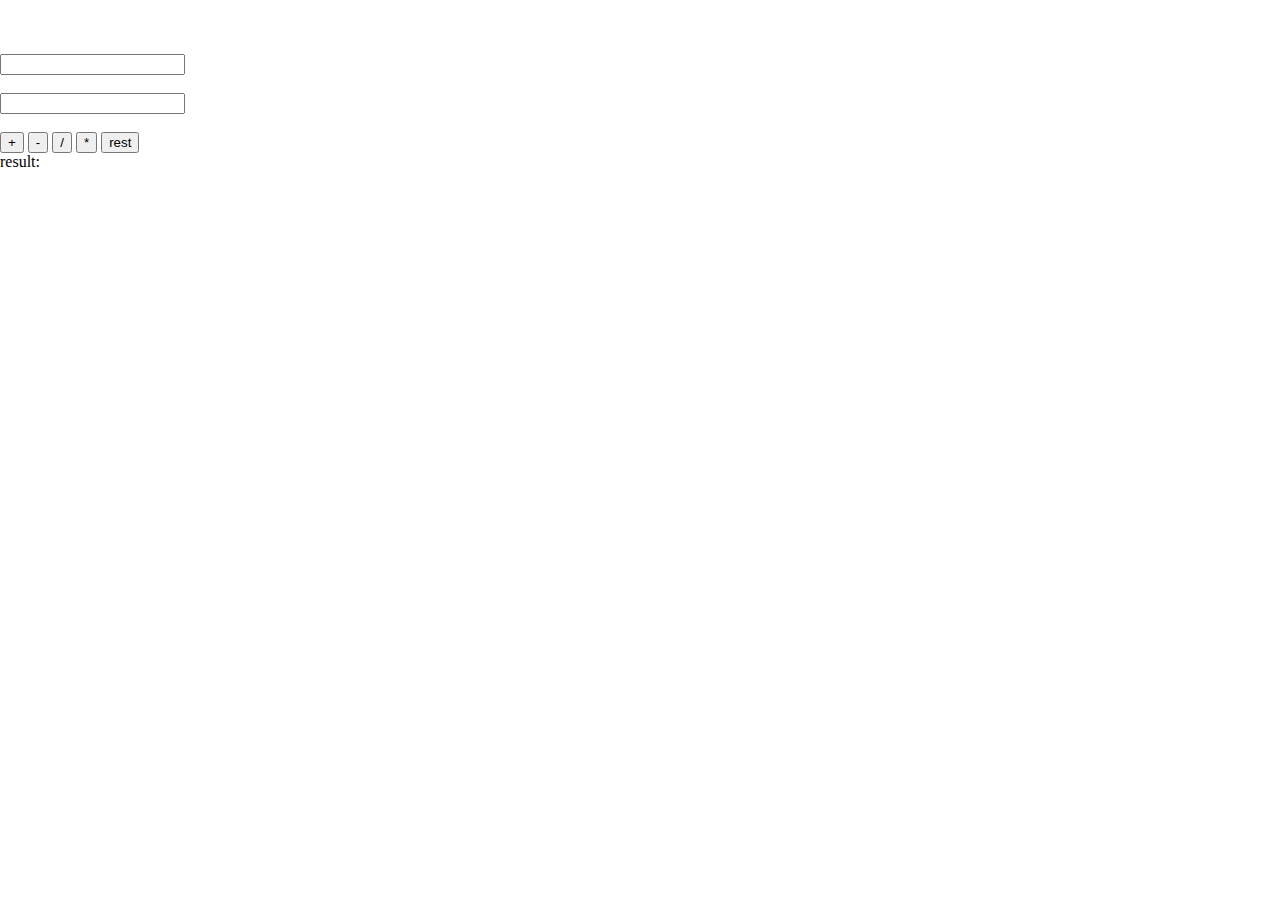
<file: index.html>
<!DOCTYPE html>
<html lang="en">
  <head>
    <meta charset="UTF-8" />
    <meta name="viewport" content="width=device-width, initial-scale=1.0" />
    <title>Document</title>
    <link rel="stylesheet" href="/css/style.css" />
  </head>
  <body>
    <p id="demo"></p>

    <p id="demo"></p>

    <p id="demo"></p>

    <p id="demo"></p>

    <p id="demo"></p>
    <br />
    <br />
    <br />

    <input type="text" id="num1" />
    <br />
    <br />
    <input type="text" id="num2" />
    <br />
    <br />
    <button onclick="sum()">+</button> <button onclick="minuSum()">-</button>
    <button onclick="divideSum()">/</button>
    <button onclick="multplySum()">*</button>
    <button onclick="rest()">rest</button>
    <br />

    result: <span id="result"></span>

    <script src="/js/app.js"></script>
  </body>
</html>
</file>
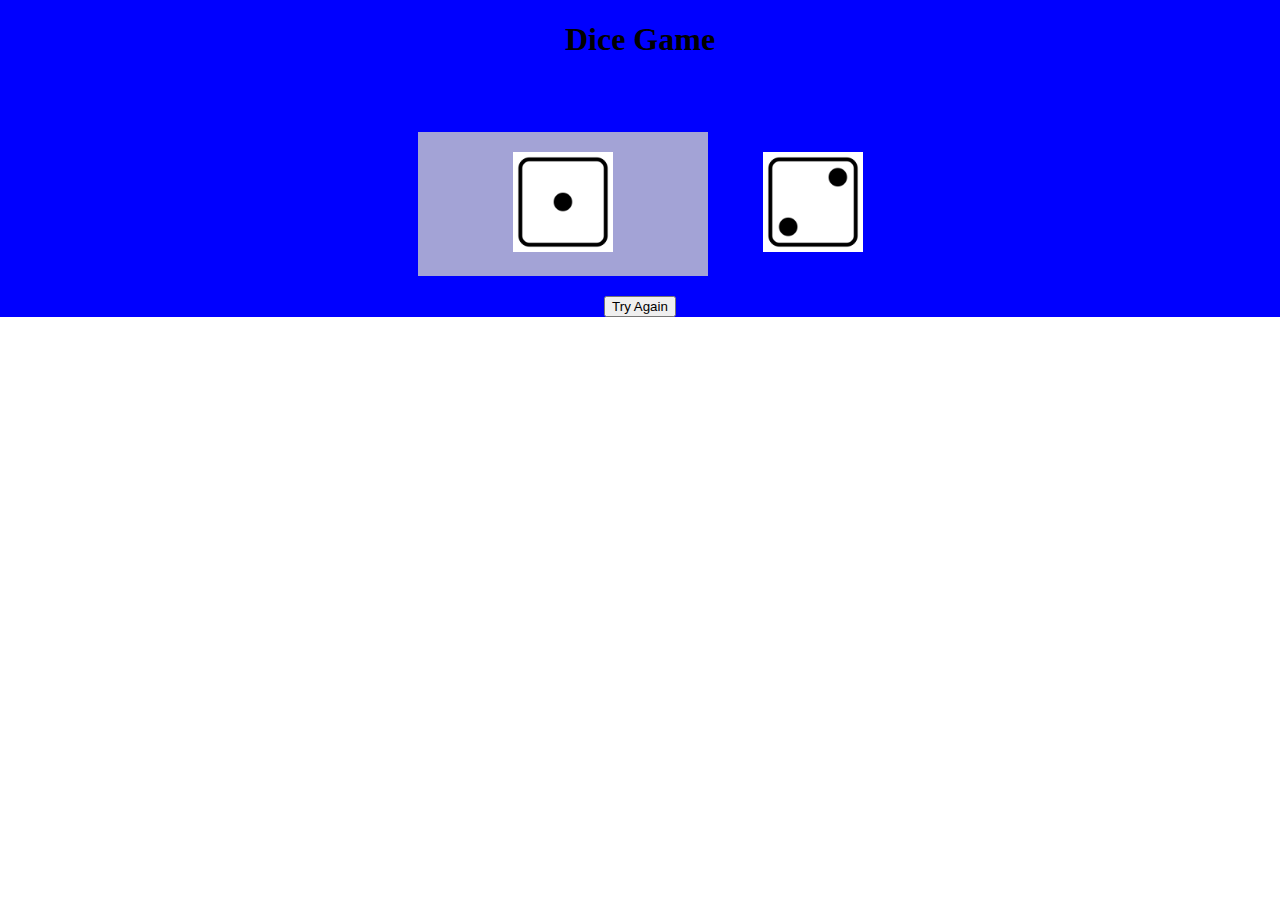
<file: assignment.html>
<!DOCTYPE html>
<html lang="en">
  <head>
    <meta charset="UTF-8" />
    <meta name="viewport" content="width=device-width, initial-scale=1.0" />
    <link rel="stylesheet" href="/css/assignment.css" />
    <title>Dice Rolling</title>
  </head>
  <body>
    <div class="diceGame">
      <h1>Dice Game</h1>
      <p id="result"></p>

      <div class="boxs">
        <div class="box1 box" id="player1">
          <span id="span">
            <img src="/image/dice-1.png" id="img1" width="100" alt="dice1"
          /></span>
        </div>
        <div class="box1" id="player2">
          <img src="/image/dice-2.png" id="img2" width="100" alt="dice1" />
          <span></span>
        </div>
      </div>

      <button class="btn1" onclick="DiceGame()">Try Again</button>
    </div>

    <script src="/js/assign.js"></script>
  </body>
</html>
</file>
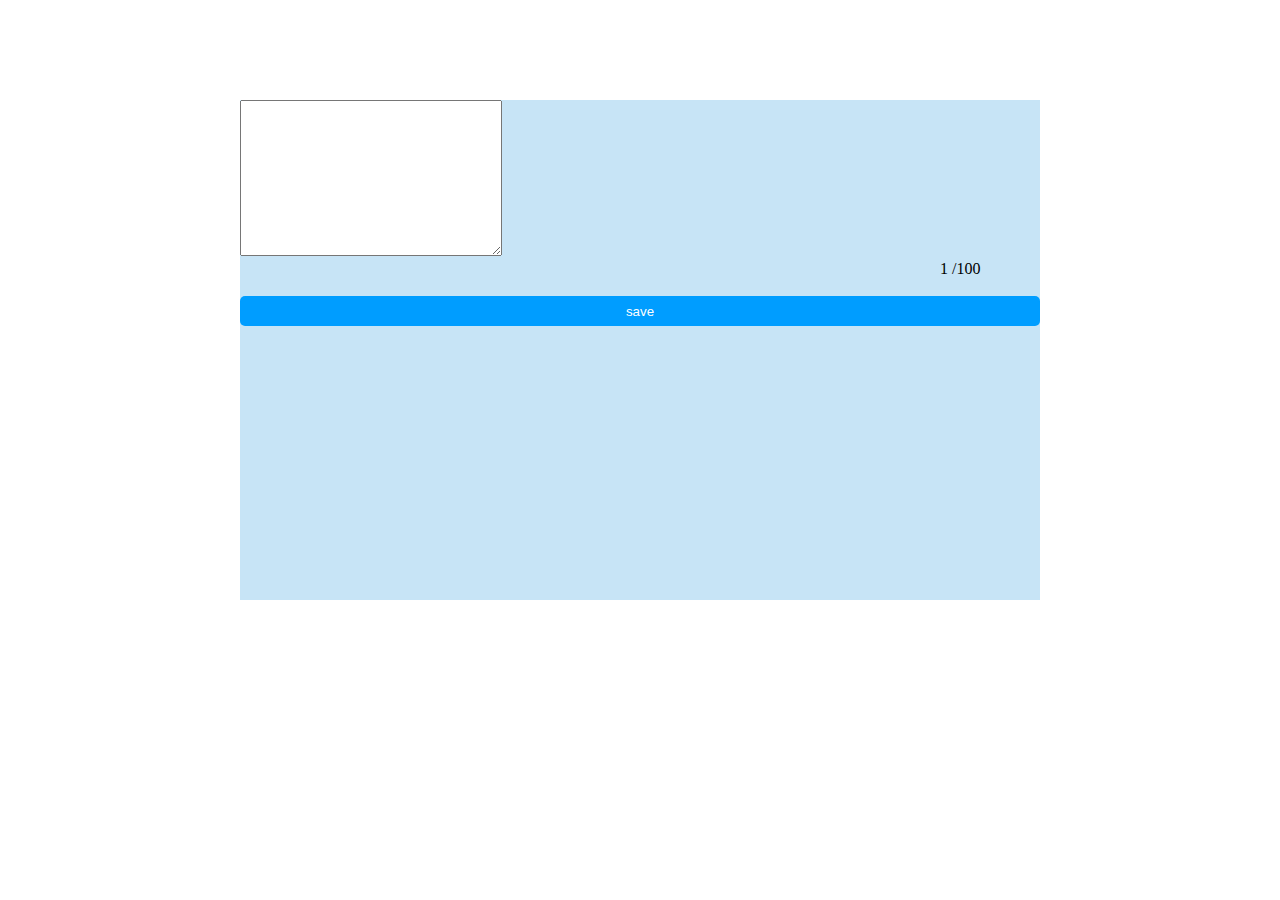
<file: class.html>
<!DOCTYPE html>
<html lang="en">
  <head>
    <meta charset="UTF-8" />
    <meta name="viewport" content="width=device-width, initial-scale=1.0" />
    <title>Document</title>
    <link rel="stylesheet" href="css/style.css" />
  </head>
  <body>
    <div class="twitter">
      <textarea
        name="message"
        onkeypress="twitterpost()"
        cols="30"
        rows="10"
      ></textarea>
      <br />
      <div class="text2"><span id="count">1</span> <span>/100</span></div>
      <br />
      <button class="btn1" onclick="twitterpost()">save</button>
    </div>

    <script src="/js/class.js"></script>
  </body>
</html>
</file>
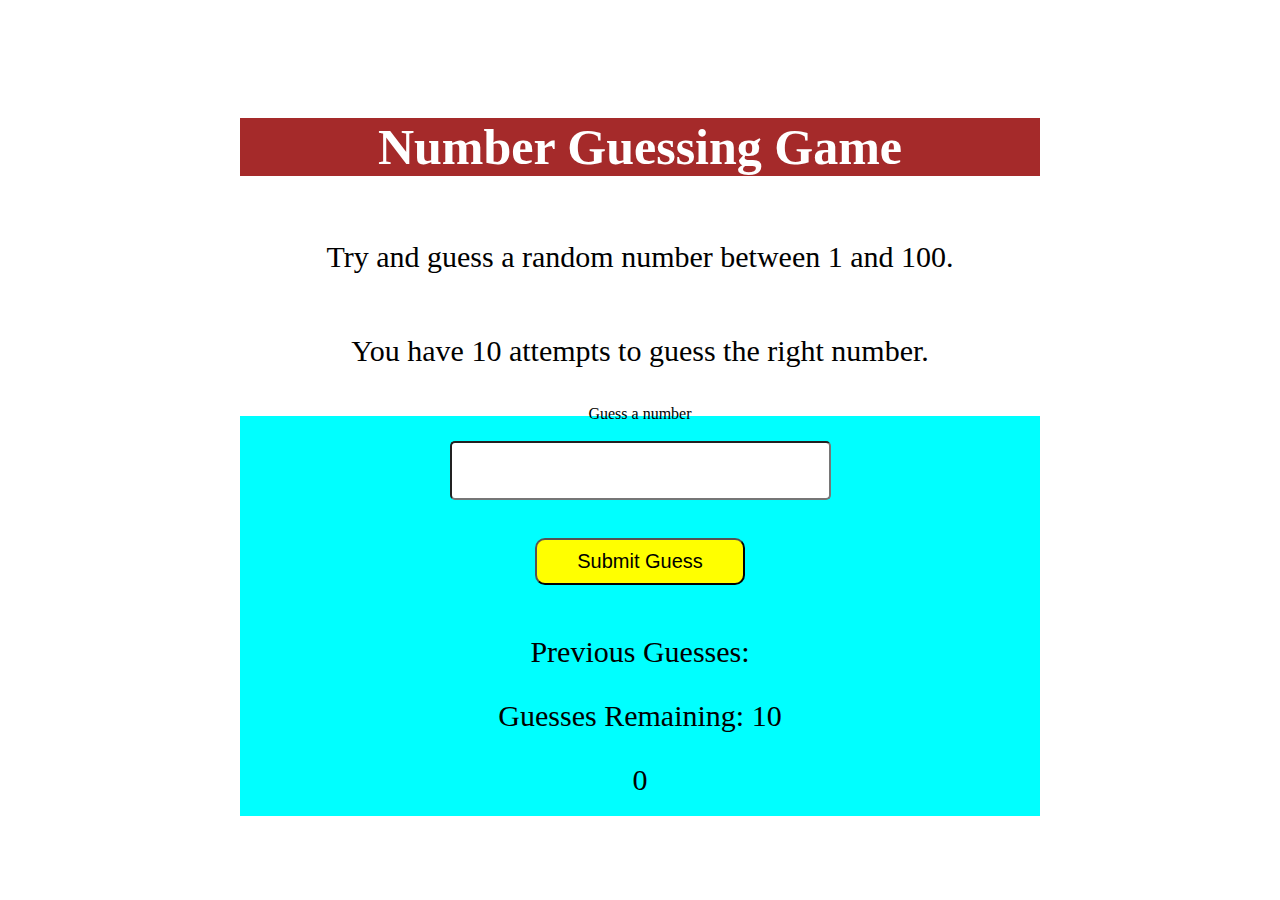
<file: guessmynumber.html>
<!DOCTYPE html>
<html lang="en">
<head>
    <meta charset="UTF-8">
    <meta name="viewport" content="width=device-width, initial-scale=1.0">
    <meta http-equiv="X-UA-Compatible" content="ie=edge">
    <title>Number Guessing Game</title>
    <link rel="stylesheet"  href="css/guess.css">
</head>
<body>
    <h1>Number guessing game</h1>
    <p>Try and guess a random number between 1 and 100.</p>
    <p>You have 10 attempts to guess the right number.</p>
    </br>
    <div id="wrapper" class="wrapper">
        <form class="form" id="form">
            <label2 for="guessField" id="guess">Guess a number</label>
              <br>
              <br>
            <input type="text" id="guessField" class="guessField"><br>
            <br>
            <input type="submit" id="subt" value="Submit guess" class="guessSubmit" onclick="guessnum()" min="1" max="100">
        </form>

        <div class="resultParas">
            <p >Previous Guesses: <span class="guesses"></span></p>
            <p >Guesses Remaining: <span class="lastResult">10</span></p>
            <p class="lowOrHi">0</p>
        </div>
    </div>
    <script src="/js/guess.js"></script>
</body>
</html>
</file>
<file: css/style.css>
* {
  margin: 0;
}
body {
  margin: 0;
  align-items: center;
  justify-content: center;
}
.twitter {
  margin: auto;
  background-color: rgb(199, 228, 246);
  width: 800px;
  height: 500px;
  margin-top: 100px;
}
#text {
  width: 700px;
  height: 400px;
  border: 2px solid black;
}
.text2 {
  margin-left: 700px;
}
.btn1 {
  width: 800px;
  height: 30px;
  border-radius: 5px;
  border: none;
  color: white;
  background-color: rgb(0, 157, 255);
}
</file>
<file: css/assignment.css>
body {
  margin: 0;
  padding: 0;
}

.diceGame {
  display: flex;
  flex-direction: column;
  align-items: center;
  justify-content: center;
  background-color: blue;
  width: 100%;
  height: 100%;
}
.boxs {
  display: flex;
  align-items: center;
  justify-content: space-around;
  width: 500px;
  height: 100%;
  margin: 20px;
}
.box {
  width: 50%;
  padding: 20px;
  height: 100%;
  display: flex;
  align-items: center;
  justify-content: center;
  background: #cccc;
}
</file>
<file: css/guess.css>
body {
  margin: 0;
  padding: 0;
  display: flex;
  align-items: center;
  justify-content: center;
  flex-direction: column;
  width: 100%;
  height: 100vh;
}
h1 {
  background-color: brown;
  width: 800px;
  text-align: center;
  color: #fff;
  font-size: 50px;
  text-transform: capitalize;
}
.wrapper {
  width: 800px;
  height: 400px;
  margin: 0 auto;
  display: flex;
  align-items: center;
  justify-content: center;
  flex-direction: column;
  background-color: aqua;
}
.form {
  width: 100%;
  display: flex;
  align-items: center;
  justify-content: center;
  padding: 50px;
  text-align: center;
}
.guessField {
  padding: 20px 100px;
  border-radius: 5px;
  outline: none;
}
.guessSubmit {
  padding: 10px 40px;
  margin: 20px;
  background: yellow;
  border-radius: 10px;
  cursor: pointer;
  color: #000;
  font-size: 20px;
  text-transform: capitalize;
}
p {
  font-size: 30px;
}
</file>
